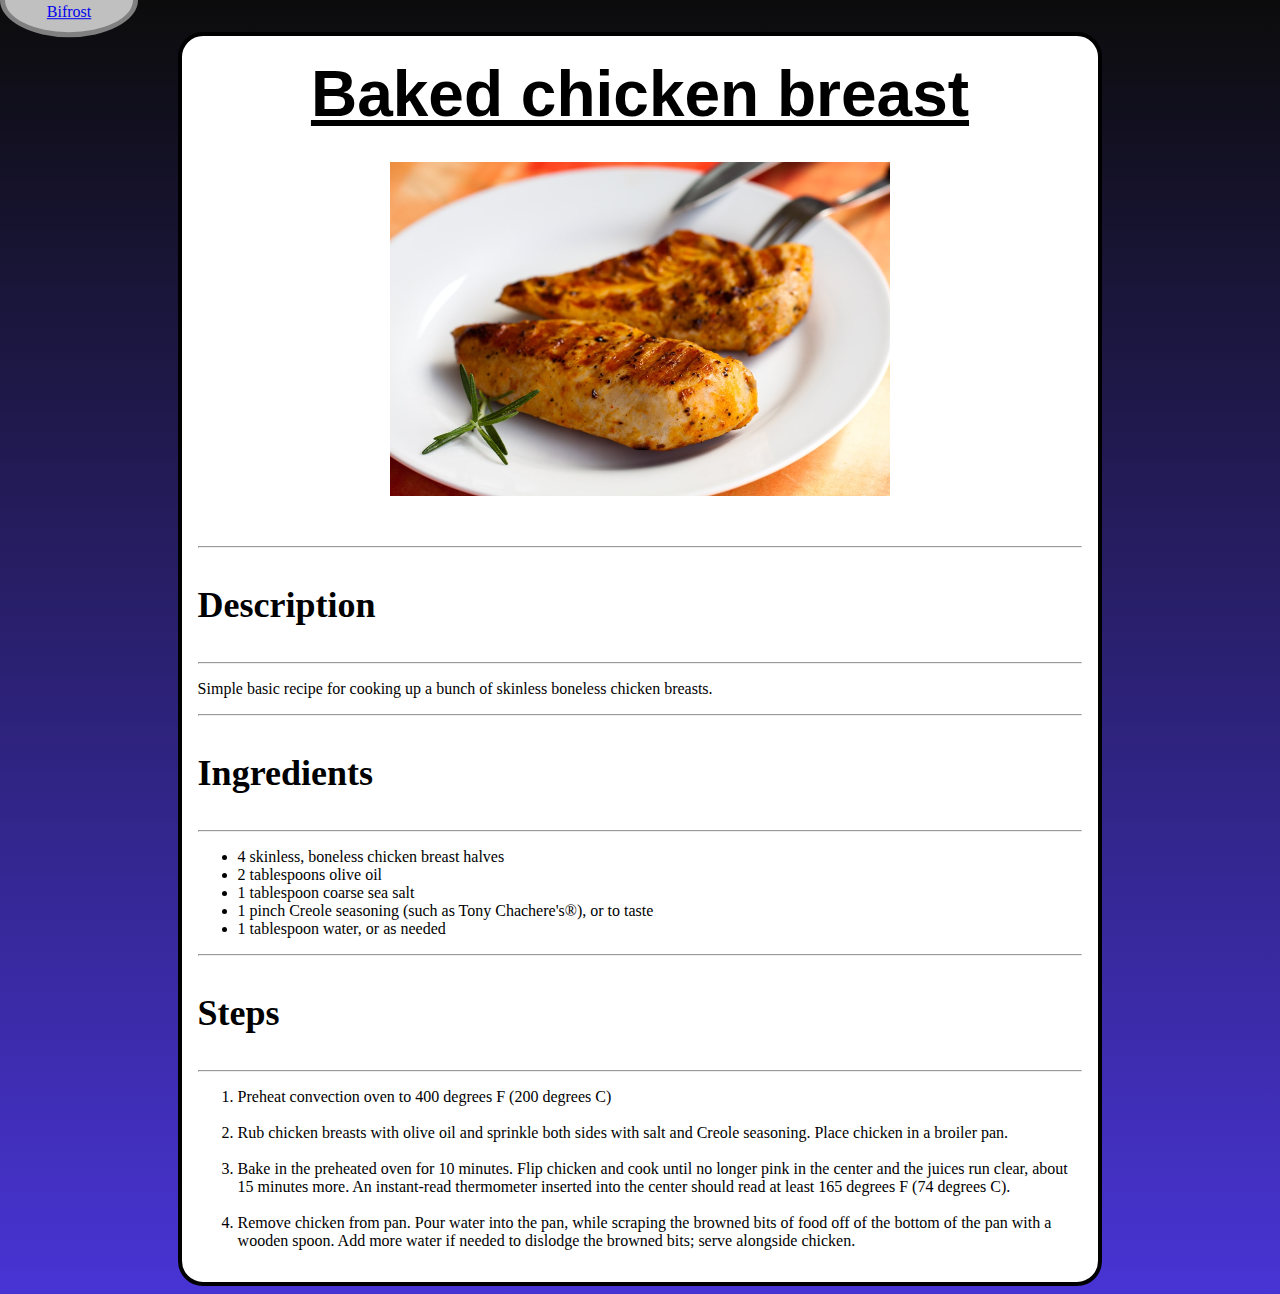
<file: recipes/chicken.html>
<!DOCTYPE html>
<html lang="en">

<head>
    <meta charset="UTF-8">
    <meta http-equiv="X-UA-Compatible" content="IE=edge">
    <meta name="viewport" content="width=device-width, initial-scale=1.0">
    <title>Baked chicken breast</title>
    <link rel="stylesheet" href="style.css">
</head>

<body>
    <header>
        <a href="../index.html">Bifrost</a>
    </header>
    <div id="contents">
        <h1>Baked chicken breast</h1>
        <img src="../img/chicken.jpg" alt="baked chicken breast">
        <hr>
        <h3>Description</h3>
        <hr>
        <p>
            Simple basic recipe for cooking up a bunch of skinless boneless chicken breasts.
        </p>
        <hr>
        <h3>Ingredients</h3>
        <hr>
        <ul>
            <li>4 skinless, boneless chicken breast halves</li>
            <li>2 tablespoons olive oil </li>
            <li>1 tablespoon coarse sea salt</li>
            <li>1 pinch Creole seasoning (such as Tony Chachere's®), or to taste</li>
            <li>1 tablespoon water, or as needed</li>
        </ul>
        <hr>
        <h3>Steps</h3>
        <hr>
        <ol>
            <li>Preheat convection oven to 400 degrees F (200 degrees C)</li><br>
            <li>Rub chicken breasts with olive oil and sprinkle both sides with salt and Creole seasoning. Place chicken in a broiler pan.</li><br>
            <li>Bake in the preheated oven for 10 minutes. Flip chicken and cook until no longer pink in the center and the juices run clear, about 15 minutes more. An instant-read thermometer inserted into the center should read at least 165 degrees F (74
                degrees C).
            </li><br>
            <li>Remove chicken from pan. Pour water into the pan, while scraping the browned bits of food off of the bottom of the pan with a wooden spoon. Add more water if needed to dislodge the browned bits; serve alongside chicken.</li>

        </ol>
    </div>

</body>

</html>

</html>
</file>
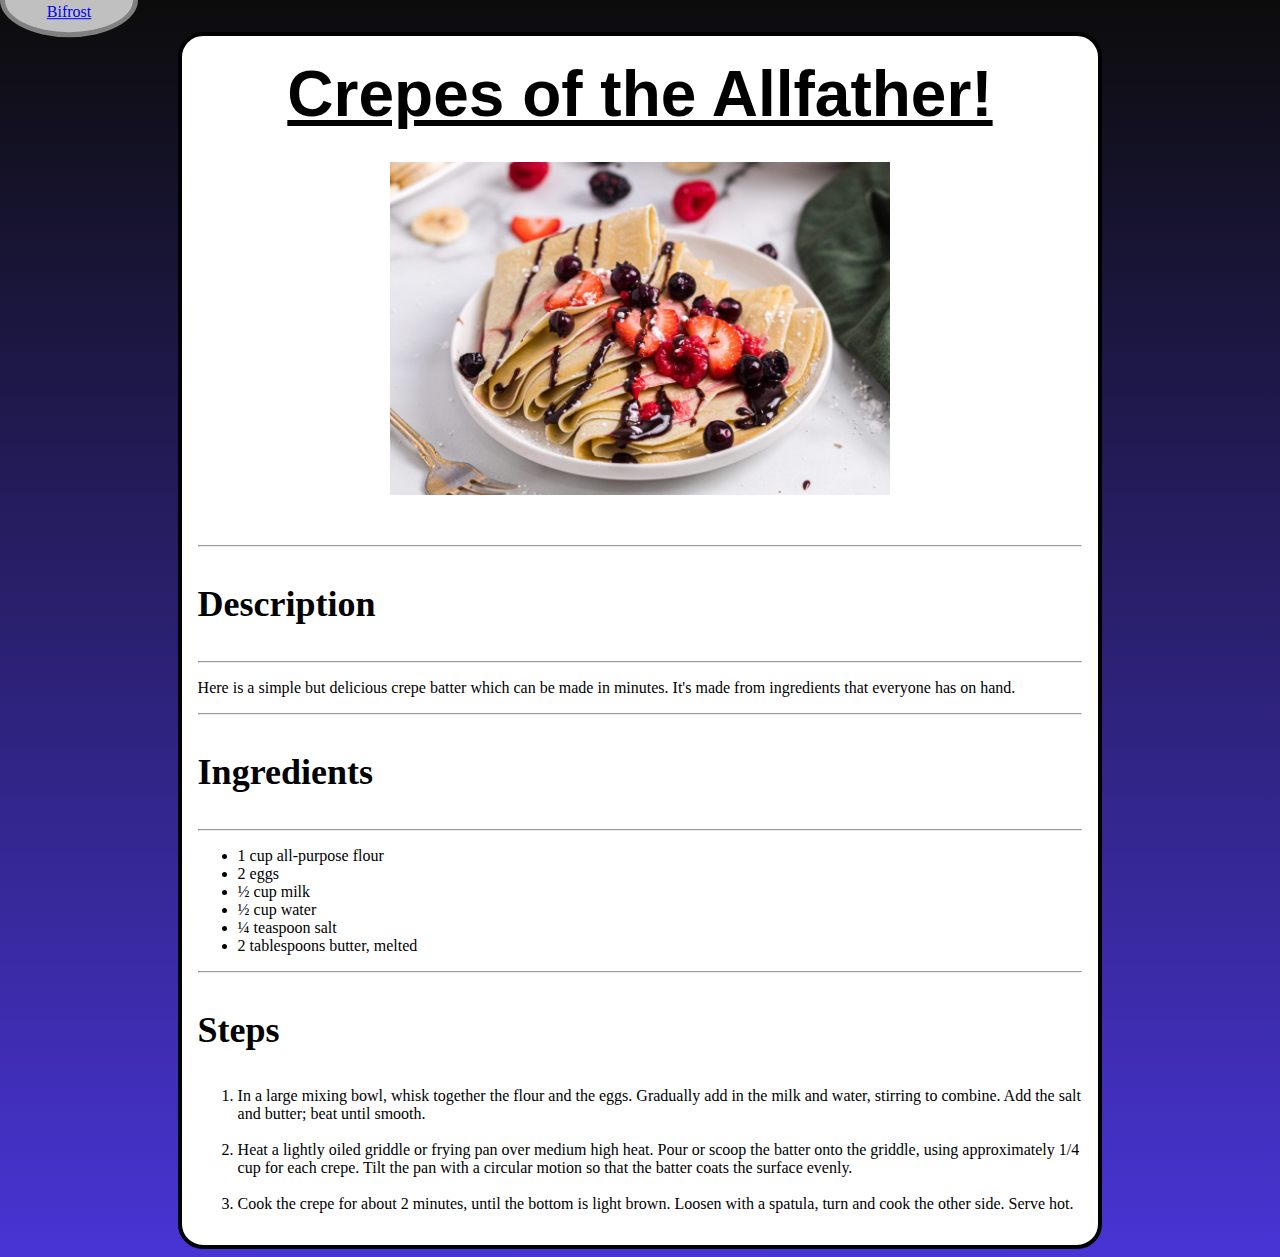
<file: recipes/Crepes.html>
<!DOCTYPE html>
<html lang="en">

<head>
    <meta charset="UTF-8">
    <meta http-equiv="X-UA-Compatible" content="IE=edge">
    <meta name="viewport" content="width=device-width, initial-scale=1.0">
    <title>Crepes of the Allfather</title>
    <link rel="stylesheet" href="style.css">
</head>

<body>
    <header>
        <a href="../index.html">Bifrost</a>
    </header>
    <div id="contents">
        <h1> Crepes of the Allfather!</h1>
        <img src=" ../img/crepe.jpg " alt="two crepes ">
        <hr>
        <h3>Description</h3>
        <hr>
        <p>
            Here is a simple but delicious crepe batter which can be made in minutes. It's made from ingredients that everyone has on hand.
        </p>
        <hr>
        <h3>Ingredients</h3>
        <hr>
        <ul>
            <li>1 cup all-purpose flour</li>
            <li>2 eggs</li>
            <li>½ cup milk</li>
            <li>½ cup water</li>
            <li>¼ teaspoon salt</li>
            <li>2 tablespoons butter, melted</li>
        </ul>
        <hr>
        <h3>Steps</h3>
        <ol>
            <li>In a large mixing bowl, whisk together the flour and the eggs. Gradually add in the milk and water, stirring to combine. Add the salt and butter; beat until smooth.</li><br>
            <li>Heat a lightly oiled griddle or frying pan over medium high heat. Pour or scoop the batter onto the griddle, using approximately 1/4 cup for each crepe. Tilt the pan with a circular motion so that the batter coats the surface evenly.</li>
            <br>
            <li>Cook the crepe for about 2 minutes, until the bottom is light brown. Loosen with a spatula, turn and cook the other side. Serve hot.</li>

        </ol>
    </div>

</body>

</html>
</file>
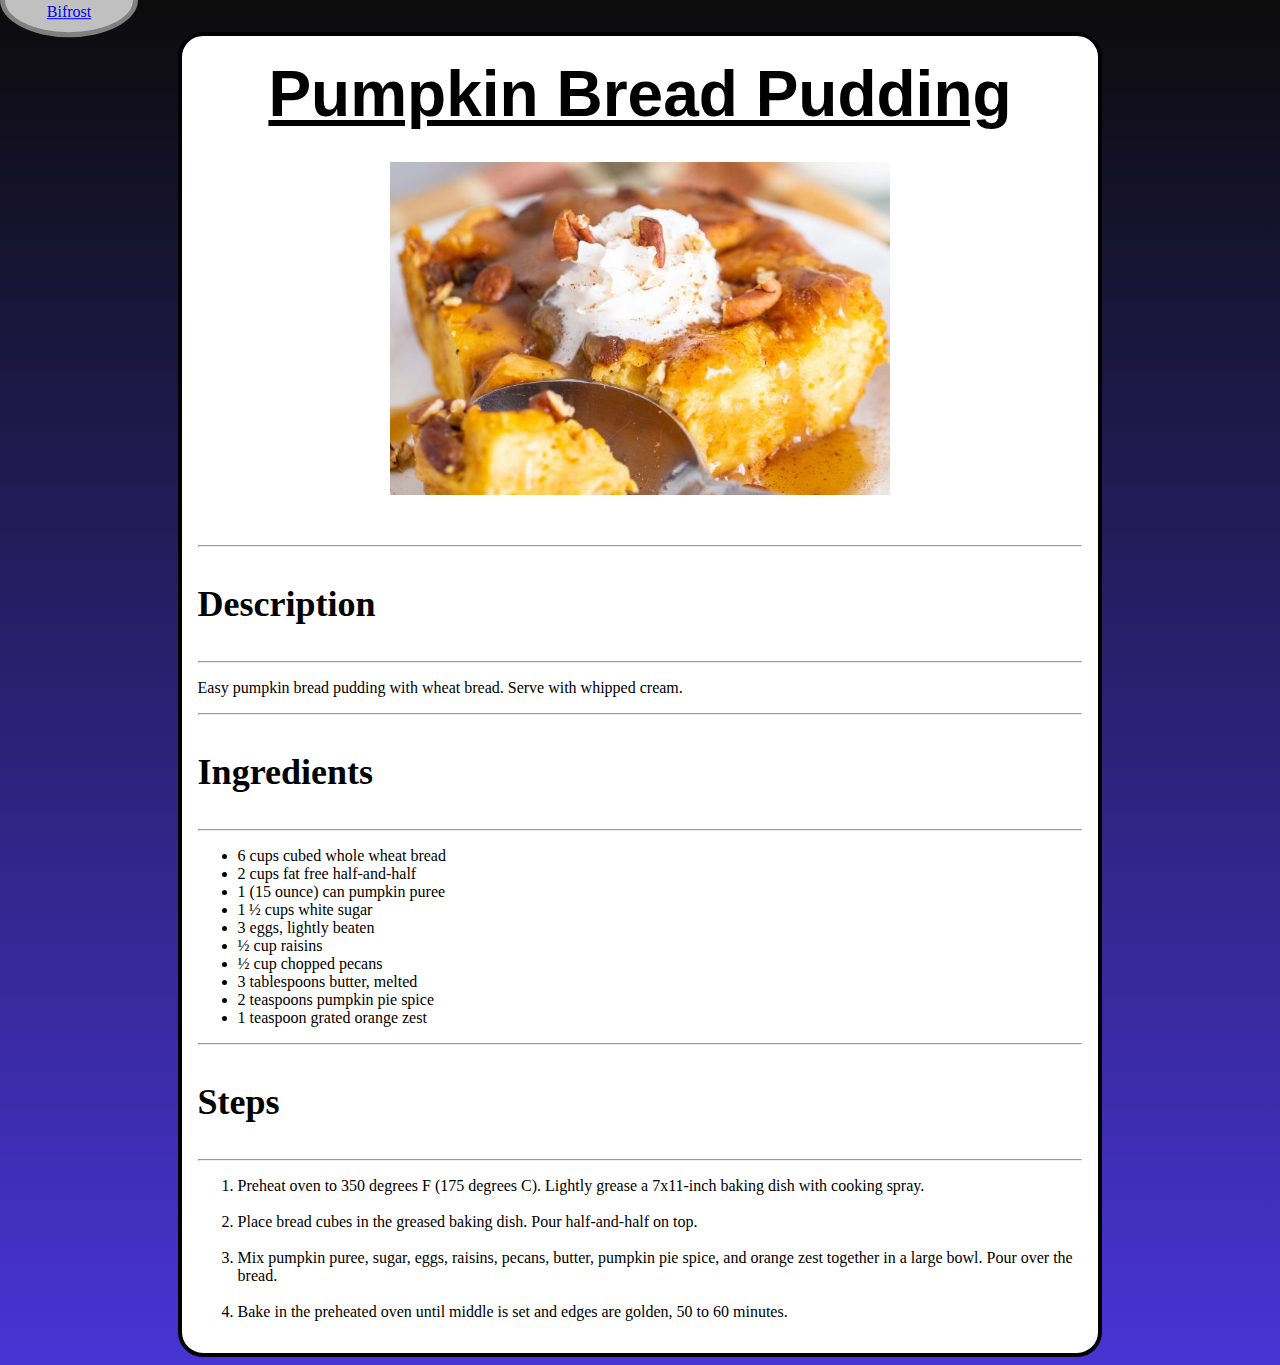
<file: recipes/pumpkin-bread-pudding.html>
<!DOCTYPE html>
<html lang="en">

<head>
    <meta charset="UTF-8">
    <meta http-equiv="X-UA-Compatible" content="IE=edge">
    <meta name="viewport" content="width=device-width, initial-scale=1.0">
    <title>Pumpkin Bread Pudding</title>
    <link rel="stylesheet" href="style.css">
</head>

<body>
    <header>
        <a href="../index.html">Bifrost</a>
    </header>
    <div id="contents">
        <h1> Pumpkin Bread Pudding</h1>
        <img src=" ../img/pumpkin.jpg " alt=" pumpin bread pudding ">
        <hr>
        <h3>Description</h3>
        <hr>
        <p>
            Easy pumpkin bread pudding with wheat bread. Serve with whipped cream.

        </p>
        <hr>
        <h3>Ingredients</h3>
        <hr>
        <ul>
            <li>6 cups cubed whole wheat bread</li>
            <li>2 cups fat free half-and-half</li>
            <li>1 (15 ounce) can pumpkin puree</li>
            <li>1 ½ cups white sugar </li>
            <li>3 eggs, lightly beaten</li>
            <li>½ cup raisins</li>
            <li>½ cup chopped pecans</li>
            <li>3 tablespoons butter, melted</li>
            <li>2 teaspoons pumpkin pie spice</li>
            <li>1 teaspoon grated orange zest</li>
        </ul>
        <hr>
        <h3>Steps</h3>
        <hr>
        <ol>
            <li>Preheat oven to 350 degrees F (175 degrees C). Lightly grease a 7x11-inch baking dish with cooking spray.</li><br>
            <li>Place bread cubes in the greased baking dish. Pour half-and-half on top.</li><br>
            <li>Mix pumpkin puree, sugar, eggs, raisins, pecans, butter, pumpkin pie spice, and orange zest together in a large bowl. Pour over the bread.</li><br>
            <li>Bake in the preheated oven until middle is set and edges are golden, 50 to 60 minutes.</li>

        </ol>
    </div>
</body>

</html>
</file>
<file: recipes/style.css>
header {
    transform: translateY(-2.3rem);
    text-align: center;
    position: fixed;
    height: 4rem;
    width: 8rem;
    line-height: 5.5rem;
    left: 0px;
    top: 0px;
    background-color: silver;
    box-shadow: 0px, 0px, 15px, black;
    border-radius: 50%;
    border: 5px solid gray
}

h1 {
    text-align: center;
    font-family: sans-serif;
    font-size: 4rem;
    font-weight: bold;
    text-decoration: underline;
    height: 100px;
    margin-top: 5px;
    margin-bottom: 5px;
}

img {
    display: block;
    margin: auto;
    margin-bottom: 50px;
    width: 500px;
}

#contents {
    display: block;
    margin: auto;
    padding: 1rem;
    margin-top: 2rem;
    width: max(70%, 400px);
    border: 4px solid black;
    text-align: left;
    border-radius: 25px;
    background-color: white;
    box-shadow: 0px, 0px, 20px rgba(0, 0, 0, 0.479);
    overflow: hidden;
}

body {
    background: linear-gradient(180deg, #0c0c0c, #4834d4);
    height: fit-content;
}

h3 {
    font-size: 36px;
}
</file>
